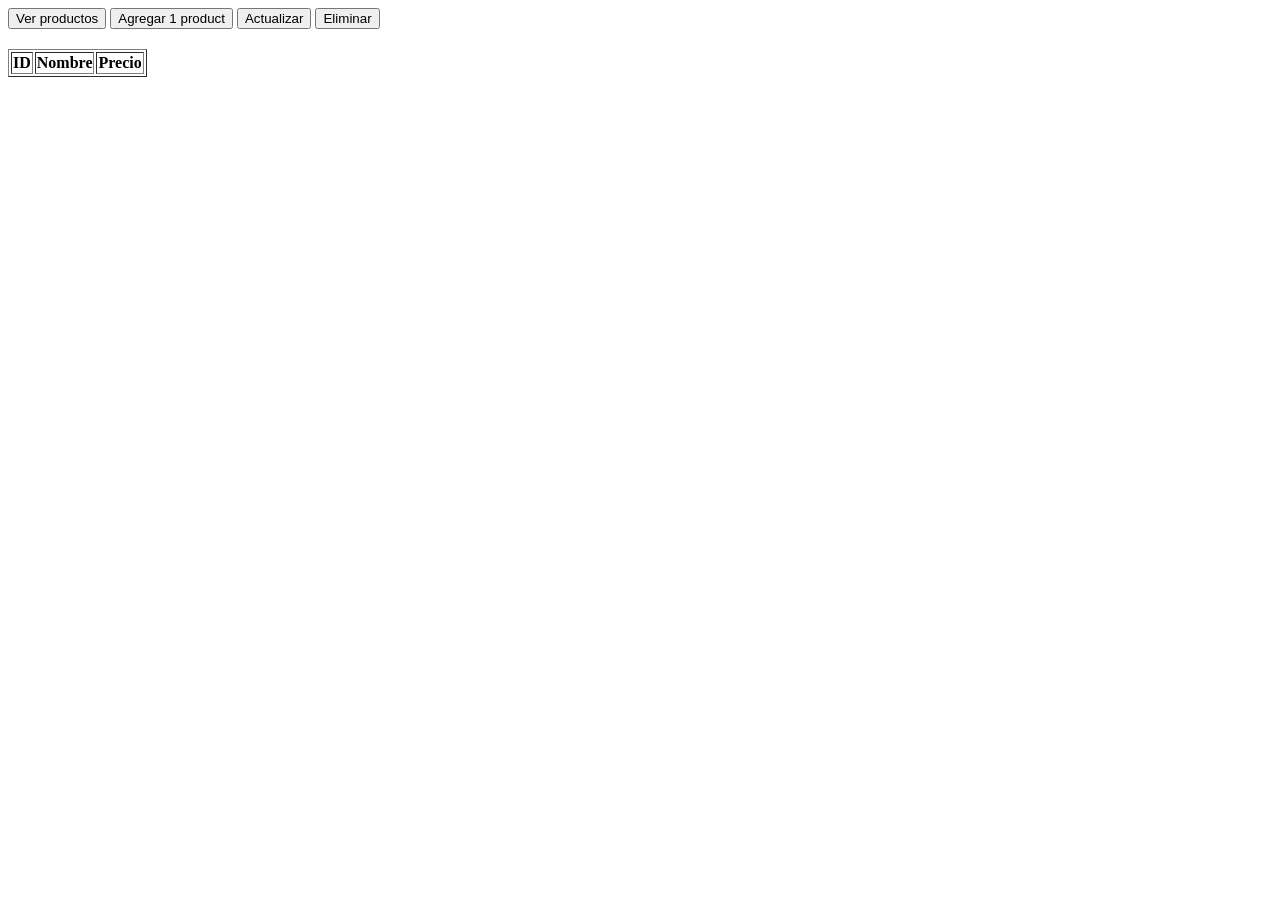
<file: M3_S3/training/index.html>
<!DOCTYPE html>
<html lang="en">
<head>
    <meta charset="UTF-8">
    <meta name="viewport" content="width=device-width, initial-scale=1.0">
    <title>Document</title>
</head>
<body>
    <button onclick="existingProducts()">
        Ver productos
    </button>
    <button onclick="newProductFunction()">
        Agregar 1 product
    </button>
    <button onclick="updateProductFunction()">
        Actualizar
    </button>
    <button onclick="deleteProduct()">
        Eliminar
    </button>
    <table border="1" id="productsTable" style="margin-top: 20px;">
        <thead>
            <tr>
                <th>ID</th>
                <th>Nombre</th>
                <th>Precio</th>
            </tr>
        </thead>
        <tbody>
            
        </tbody>
    </table>

    <script src="./js/gestion_api.js" ></script>
</body>
</html>
</file>
